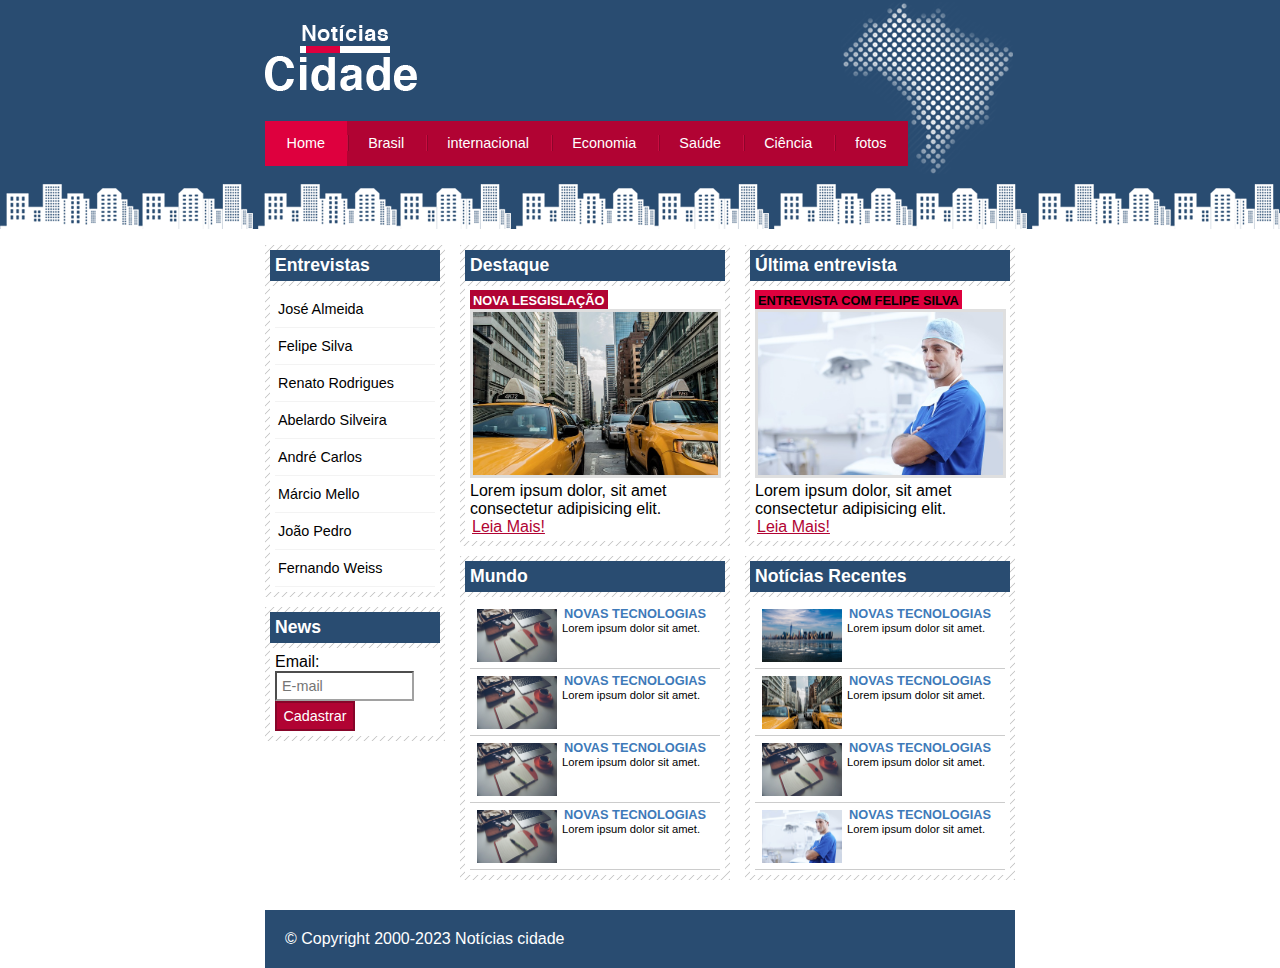
<file: index.html>
<!DOCTYPE html>
<html lang="en">
  <head>
    <meta charset="UTF-8" />
    <meta http-equiv="X-UA-Compatible" content="IE=edge" />
    <meta name="viewport" content="width=device-width, initial-scale=1.0" />
    <link rel="stylesheet" type="text/css" href="css/styles.css" />
    <title>Noticiário</title>
  </head>
  <body id="tres-colunas" class="home">
    <!--Início do container-->
    <div id="container">
      <!--Início topo-->
      <div id="topo">
        <h1 class="logo">Notícias Cidade</h1>
        <ul id="navegacao">
          <li class="primeiro">
            <a id="home" href="index.html">Home</a>
          </li>
          <li>
            <a id="brasil" href="brasil.html">Brasil</a>
          </li>
          <li>
            <a id="internacional" href="internacional.html">internacional</a>
          </li>
          <li>
            <a id="economia" href="economia.html">Economia</a>
          </li>
          <li>
            <a id="saude" href="saude.html">Saúde</a>
          </li>
          <li>
            <a id="ciencia" href="ciencia.html">Ciência</a>
          </li>
          <li>
            <a id="fotos" href="fotos.html">fotos</a>
          </li>
        </ul>
      </div>
      <!--fim topo-->
      <!--início Conteúdo-->
      <div id="conteudo">
        <div id="primario">
            <div class="caixa destaque">
                <h2>Destaque</h2>
                <div class="caixa-conteudo">
                    <h3>Nova Lesgislação</h3>
                    <img src="imagens/taxi.jpg" width="100%" class="imagem-principal">
                    <p>Lorem ipsum dolor, sit amet consectetur adipisicing elit.</p>
                    <a href="nova-legislacao.html">Leia Mais!</a>
                </div>
            </div>
            <div class="caixa">
                <h2>Mundo</h2>
                <div class="caixa-conteudo">
                    <ul id="lista-noticias">
                        <li>
                            <a href="">
                                <img src="imagens/tecnologia.jpg" width="80">
                                <h3>Novas Tecnologias</h3>
                                <p>Lorem ipsum dolor sit amet.</p>
                            </a>
                        </li>
                        <li>
                            <a href="">
                                <img src="imagens/tecnologia.jpg" width="80">
                                <h3>Novas Tecnologias</h3>
                                <p>Lorem ipsum dolor sit amet.</p>
                            </a>
                        </li>
                        <li>
                            <a href="">
                                <img src="imagens/tecnologia.jpg" width="80">
                                <h3>Novas Tecnologias</h3>
                                <p>Lorem ipsum dolor sit amet.</p>
                            </a>
                        </li>
                        <li>
                            <a href="">
                                <img src="imagens/tecnologia.jpg" width="80">
                                <h3>Novas Tecnologias</h3>
                                <p>Lorem ipsum dolor sit amet.</p>
                            </a>
                        </li>
                    </ul>
                </div>
            </div>
    </div>
    <!-- inicio secundario -->
        <div id="secundario">
            <div class="caixa entrevista">
                <h2>Última entrevista</h2>
                <div class="caixa-conteudo">
                    <h3>ENTREVISTA COM FELIPE SILVA</h3>
                    <img src="imagens/doutor.jpg" width="100%" class="imagem-principal">
                    <p>Lorem ipsum dolor, sit amet consectetur adipisicing elit.</p>
                    <a href="">Leia Mais!</a>
                </div>
            </div>
            <div class="caixa">
                <h2>Notícias Recentes</h2>
                <div class="caixa-conteudo">
                    <ul id="lista-noticias">
                        <li>
                            <a href="">
                                <img src="imagens/cidade.jpg" width="80">
                                <h3>Novas Tecnologias</h3>
                                <p>Lorem ipsum dolor sit amet.</p>
                            </a>
                        </li>
                        <li>
                            <a href="">
                                <img src="imagens/taxi.jpg" width="80">
                                <h3>Novas Tecnologias</h3>
                                <p>Lorem ipsum dolor sit amet.</p>
                            </a>
                        </li>
                        <li>
                            <a href="">
                                <img src="imagens/tecnologia.jpg" width="80">
                                <h3>Novas Tecnologias</h3>
                                <p>Lorem ipsum dolor sit amet.</p>
                            </a>
                        </li>
                        <li>
                            <a href="">
                                <img src="imagens/doutor.jpg" width="80">
                                <h3>Novas Tecnologias</h3>
                                <p>Lorem ipsum dolor sit amet.</p>
                            </a>
                        </li>
                    </ul>
                </div>
            </div>
        </div>
        <!-- final secundario -->
        <!-- início lateral -->
        <div id="lateral">
          <div class="caixa">
            <h2>Entrevistas</h2>
            <div class="caixa-conteudo">
              <ul>
                <li><a href="#">José Almeida</a></li>
                <li><a href="#">Felipe Silva</a></li>
                <li><a href="#">Renato Rodrigues</a></li>
                <li><a href="#">Abelardo Silveira</a></li>
                <li><a href="#">André Carlos</a></li>
                <li><a href="#">Márcio Mello</a></li>
                <li><a href="#">João Pedro</a></li>
                <li><a href="#">Fernando Weiss</a></li>
              </ul>
            </div>
          </div>
          <div class="caixa">
            <h2>News</h2>
            <div class="caixa-conteudo">
              <form>
                <div>
                  <label for="email">Email:</label>
                  <input type="text"name="email" id="email" placeholder="E-mail"/>
                </div>
                <div>
                  <input class="submit" type="submit" value="Cadastrar" />
                </div>
              </form>
            </div>
          </div>
        </div>   <!-- fim lateral -->
      <!--Fim Conteúdo-->
    </div>
    <!--fim do coitainer-->
    <div id="container-rodape" style="clear: both">
      <div id="rodape">&copy; Copyright 2000-2023 Notícias cidade</div>
    </div>
  </body>
</html>
</file>
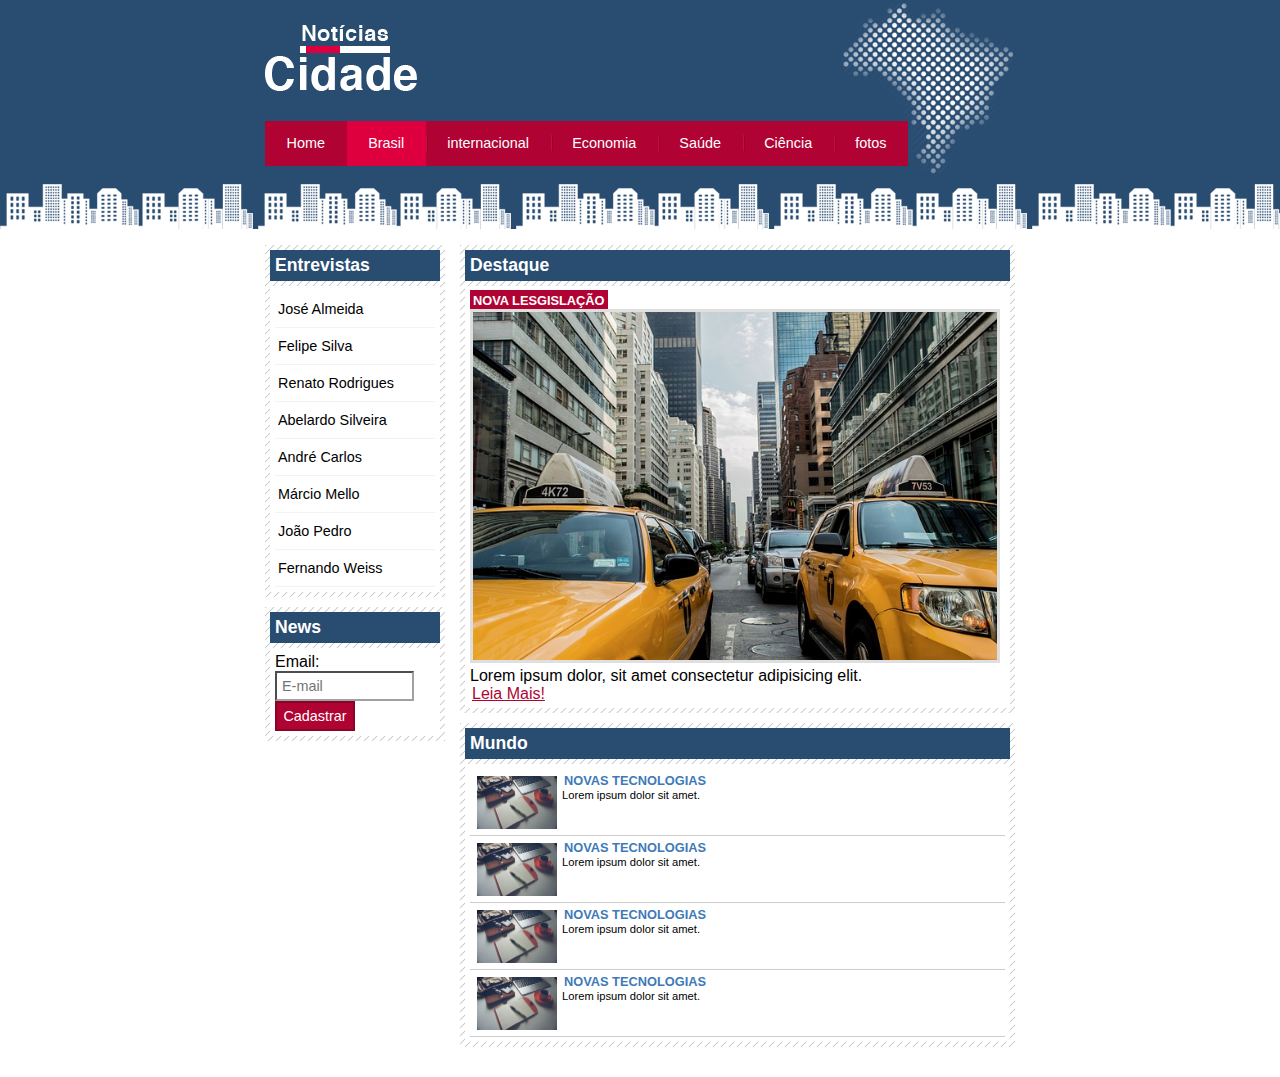
<file: brasil.html>
<!DOCTYPE html>
<html lang="en">
  <head>
    <meta charset="UTF-8" />
    <meta http-equiv="X-UA-Compatible" content="IE=edge" />
    <meta name="viewport" content="width=device-width, initial-scale=1.0" />
    <link rel="stylesheet" type="text/css" href="css/styles.css" />
    <title>Noticiário</title>
  </head>
  <body id="duas-colunas" class="brasil">
    <!--Início do container-->
    <div id="container">
        <!--Início topo-->
        <div id="topo">
          <h1 class="logo">Notícias Cidade</h1>
          <ul id="navegacao">
            <li class="primeiro">
              <a id="home" href="index.html">Home</a>
            </li>
            <li>
              <a id="brasil" href="brasil.html">Brasil</a>
            </li>
            <li>
              <a id="internacional" href="internacional.html">internacional</a>
            </li>
            <li>
              <a id="economia" href="economia.html">Economia</a>
            </li>
            <li>
              <a id="saude" href="saude.html">Saúde</a>
            </li>
            <li>
              <a id="ciencia" href="ciencia.html">Ciência</a>
            </li>
            <li>
              <a id="fotos" href="fotos.html">fotos</a>
            </li>
          </ul>
        </div>
        <!--fim topo-->
        <!--início Conteúdo-->
        <div id="conteudo">
          <div id="primario">
              <div class="caixa destaque">
                  <h2>Destaque</h2>
                  <div class="caixa-conteudo">
                      <h3>Nova Lesgislação</h3>
                      <img src="imagens/taxi.jpg" width="100%" class="imagem-principal">
                      <p>Lorem ipsum dolor, sit amet consectetur adipisicing elit.</p>
                      <a href="">Leia Mais!</a>
                  </div>
              </div>
              <div class="caixa">
                  <h2>Mundo</h2>
                  <div class="caixa-conteudo">
                      <ul id="lista-noticias">
                          <li>
                              <a href="">
                                  <img src="imagens/tecnologia.jpg" width="80">
                                  <h3>Novas Tecnologias</h3>
                                  <p>Lorem ipsum dolor sit amet.</p>
                              </a>
                          </li>
                          <li>
                              <a href="">
                                  <img src="imagens/tecnologia.jpg" width="80">
                                  <h3>Novas Tecnologias</h3>
                                  <p>Lorem ipsum dolor sit amet.</p>
                              </a>
                          </li>
                          <li>
                              <a href="">
                                  <img src="imagens/tecnologia.jpg" width="80">
                                  <h3>Novas Tecnologias</h3>
                                  <p>Lorem ipsum dolor sit amet.</p>
                              </a>
                          </li>
                          <li>
                              <a href="">
                                  <img src="imagens/tecnologia.jpg" width="80">
                                  <h3>Novas Tecnologias</h3>
                                  <p>Lorem ipsum dolor sit amet.</p>
                              </a>
                          </li>
                      </ul>
                  </div>
              </div>
      </div>
          <!-- início lateral -->
          <div id="lateral">
            <div class="caixa">
              <h2>Entrevistas</h2>
              <div class="caixa-conteudo">
                <ul>
                  <li><a href="#">José Almeida</a></li>
                  <li><a href="#">Felipe Silva</a></li>
                  <li><a href="#">Renato Rodrigues</a></li>
                  <li><a href="#">Abelardo Silveira</a></li>
                  <li><a href="#">André Carlos</a></li>
                  <li><a href="#">Márcio Mello</a></li>
                  <li><a href="#">João Pedro</a></li>
                  <li><a href="#">Fernando Weiss</a></li>
                </ul>
              </div>
            </div>
            <div class="caixa">
              <h2>News</h2>
              <div class="caixa-conteudo">
                <form>
                  <div>
                    <label for="email">Email:</label>
                    <input type="text"name="email" id="email" placeholder="E-mail"/>
                  </div>
                  <div>
                    <input class="submit" type="submit" value="Cadastrar" />
                  </div>
                </form>
              </div>
            </div>
          </div>   <!-- fim lateral -->
        <!--Fim Conteúdo-->
      </div>
      <!--fim do coitainer-->
  </body>
</html>
</file>
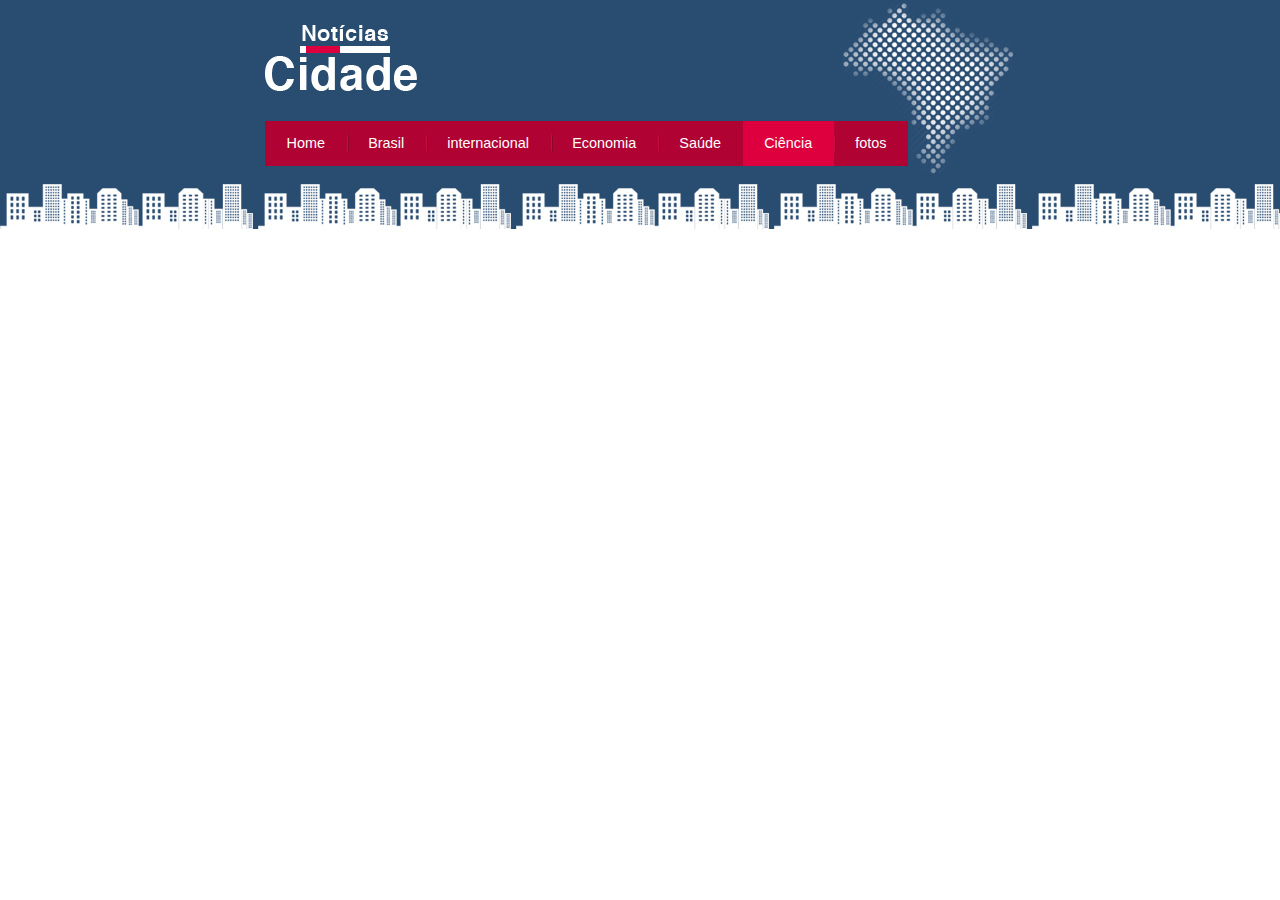
<file: ciencia.html>
<!DOCTYPE html>
<html lang="en">
  <head>
    <meta charset="UTF-8" />
    <meta http-equiv="X-UA-Compatible" content="IE=edge" />
    <meta name="viewport" content="width=device-width, initial-scale=1.0" />
    <link rel="stylesheet" type="text/css" href="css/styles.css" />
    <title>Noticiário</title>
  </head>
  <body class="ciencia">
    <div id="container">
        <div id="topo">
            <h1 class="logo">Notícias Cidade</h1>
            <ul id="navegacao">
                <li class="primeiro">
                    <a id="home" href="index.html">Home</a>
                </li>
                <li>
                    <a id="brasil" href="brasil.html">Brasil</a>
                </li>
                <li>
                    <a id="internacional" href="internacional.html">internacional</a>
                </li>
                <li>
                    <a id="economia" href="economia.html">Economia</a>
                </li>
                <li>
                    <a id="saude" href="saude.html">Saúde</a>
                </li>
                <li>
                    <a id="ciencia" href="ciencia.html">Ciência</a>
                </li>
                <li>
                    <a id="fotos" href="fotos.html">fotos</a>
                </li>
            </ul>
        </div>
    </div>
  </body>
</html>
</file>
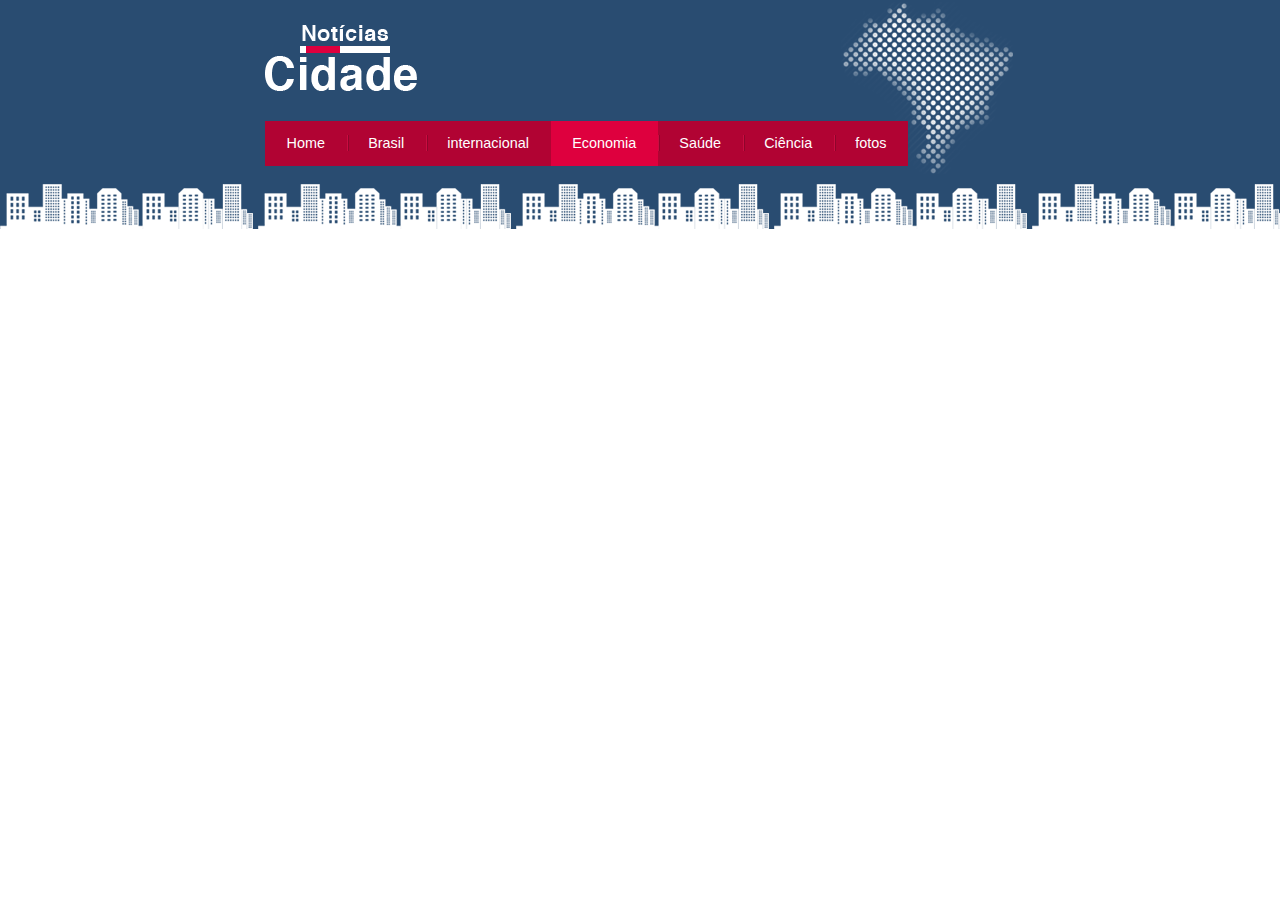
<file: economia.html>
<!DOCTYPE html>
<html lang="en">
  <head>
    <meta charset="UTF-8" />
    <meta http-equiv="X-UA-Compatible" content="IE=edge" />
    <meta name="viewport" content="width=device-width, initial-scale=1.0" />
    <link rel="stylesheet" type="text/css" href="css/styles.css" />
    <title>Noticiário</title>
  </head>
  <body class="economia">
    <div id="container">
        <div id="topo">
            <h1 class="logo">Notícias Cidade</h1>
            <ul id="navegacao">
                <li class="primeiro">
                    <a id="home" href="index.html">Home</a>
                </li>
                <li>
                    <a id="brasil" href="brasil.html">Brasil</a>
                </li>
                <li>
                    <a id="internacional" href="internacional.html">internacional</a>
                </li>
                <li>
                    <a id="economia" href="economia.html">Economia</a>
                </li>
                <li>
                    <a id="saude" href="saude.html">Saúde</a>
                </li>
                <li>
                    <a id="ciencia" href="ciencia.html">Ciência</a>
                </li>
                <li>
                    <a id="fotos" href="fotos.html">fotos</a>
                </li>
            </ul>
        </div>
    </div>
  </body>
</html>
</file>
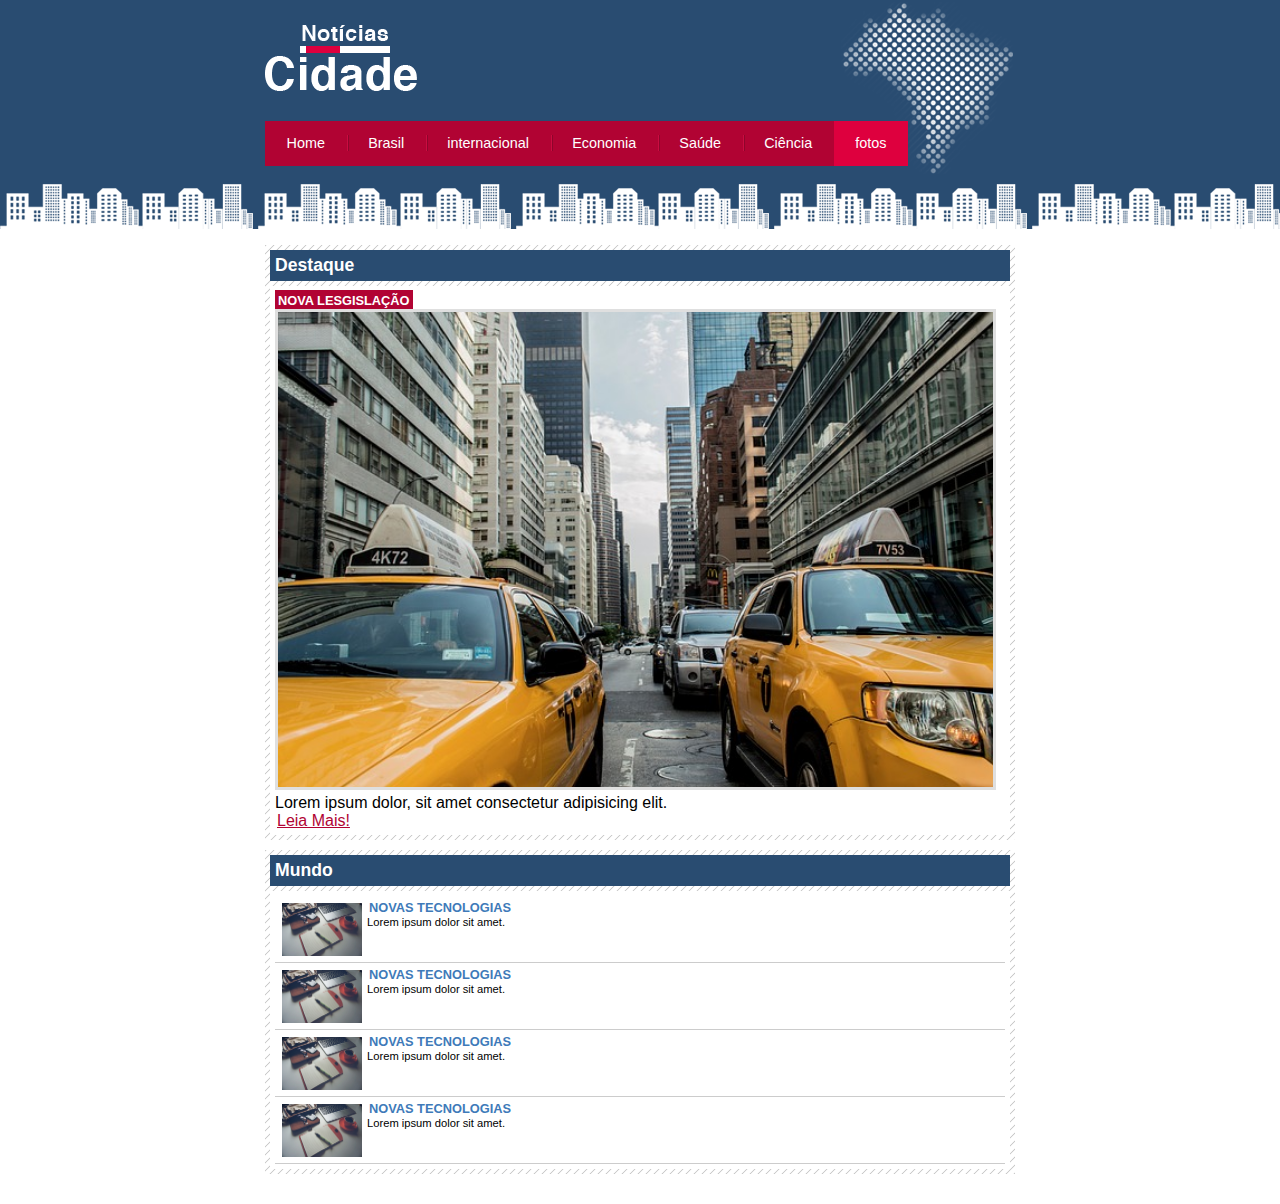
<file: fotos.html>
<!DOCTYPE html>
<html lang="en">
  <head>
    <meta charset="UTF-8" />
    <meta http-equiv="X-UA-Compatible" content="IE=edge" />
    <meta name="viewport" content="width=device-width, initial-scale=1.0" />
    <link rel="stylesheet" type="text/css" href="css/styles.css" />
    <title>Noticiário</title>
  </head>
  <body id="uma-coluna"class="fotos">
    <!--Início do container-->
    <div id="container">
        <!--Início topo-->
        <div id="topo">
          <h1 class="logo">Notícias Cidade</h1>
          <ul id="navegacao">
            <li class="primeiro">
              <a id="home" href="index.html">Home</a>
            </li>
            <li>
              <a id="brasil" href="brasil.html">Brasil</a>
            </li>
            <li>
              <a id="internacional" href="internacional.html">internacional</a>
            </li>
            <li>
              <a id="economia" href="economia.html">Economia</a>
            </li>
            <li>
              <a id="saude" href="saude.html">Saúde</a>
            </li>
            <li>
              <a id="ciencia" href="ciencia.html">Ciência</a>
            </li>
            <li>
              <a id="fotos" href="fotos.html">fotos</a>
            </li>
          </ul>
        </div>
        <!--fim topo-->
        <!--início Conteúdo-->
        <div id="conteudo">
          <div id="primario">
              <div class="caixa destaque">
                  <h2>Destaque</h2>
                  <div class="caixa-conteudo">
                      <h3>Nova Lesgislação</h3>
                      <img src="imagens/taxi.jpg" width="100%" class="imagem-principal">
                      <p>Lorem ipsum dolor, sit amet consectetur adipisicing elit.</p>
                      <a href="">Leia Mais!</a>
                  </div>
              </div>
              <div class="caixa">
                  <h2>Mundo</h2>
                  <div class="caixa-conteudo">
                      <ul id="lista-noticias">
                          <li>
                              <a href="">
                                  <img src="imagens/tecnologia.jpg" width="80">
                                  <h3>Novas Tecnologias</h3>
                                  <p>Lorem ipsum dolor sit amet.</p>
                              </a>
                          </li>
                          <li>
                              <a href="">
                                  <img src="imagens/tecnologia.jpg" width="80">
                                  <h3>Novas Tecnologias</h3>
                                  <p>Lorem ipsum dolor sit amet.</p>
                              </a>
                          </li>
                          <li>
                              <a href="">
                                  <img src="imagens/tecnologia.jpg" width="80">
                                  <h3>Novas Tecnologias</h3>
                                  <p>Lorem ipsum dolor sit amet.</p>
                              </a>
                          </li>
                          <li>
                              <a href="">
                                  <img src="imagens/tecnologia.jpg" width="80">
                                  <h3>Novas Tecnologias</h3>
                                  <p>Lorem ipsum dolor sit amet.</p>
                              </a>
                          </li>
                      </ul>
                  </div>
              </div>
            </div>
        <!--Fim Conteúdo-->
      </div>
      <!--fim do coitainer-->
  </body>
</html>
</file>
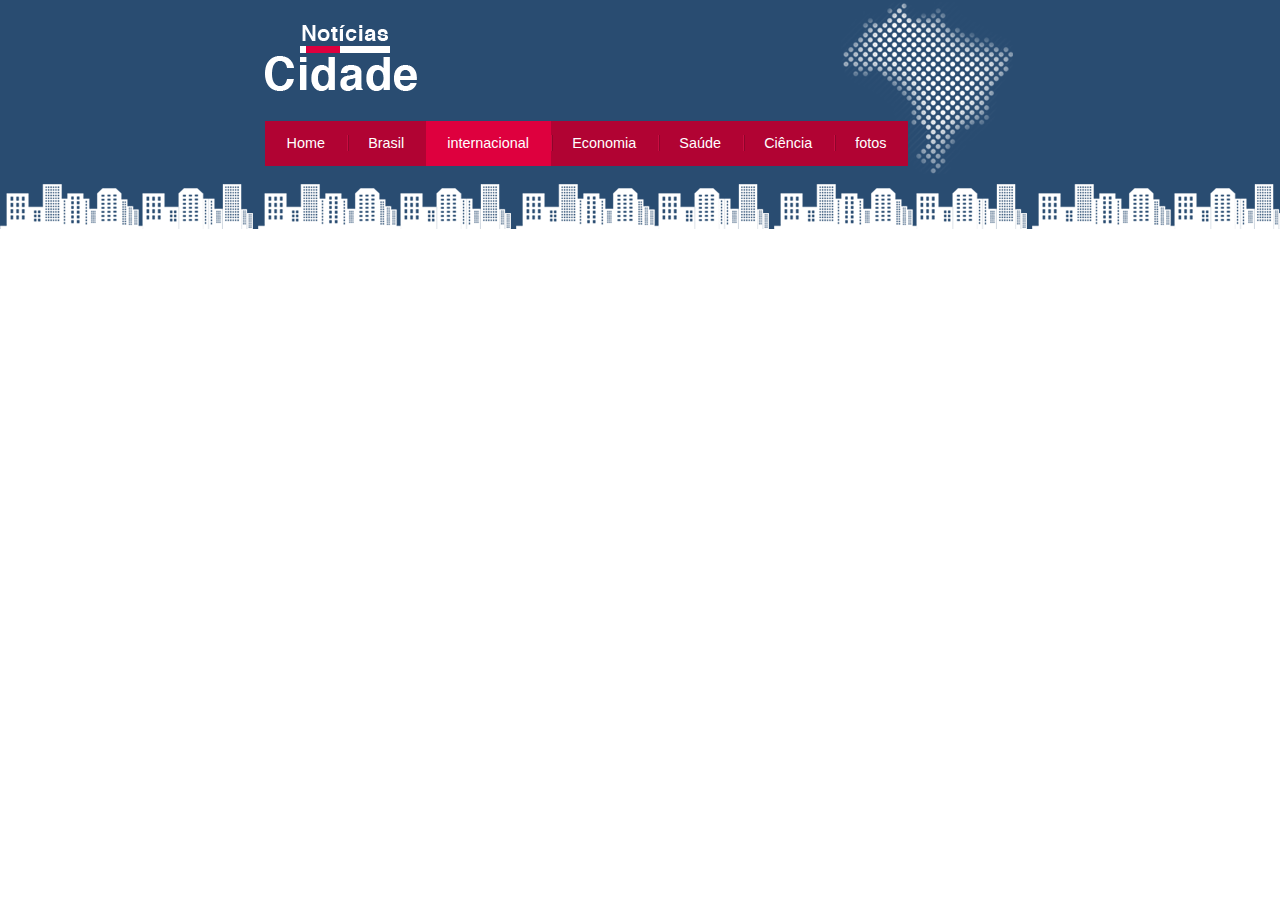
<file: internacional.html>
<!DOCTYPE html>
<html lang="en">
  <head>
    <meta charset="UTF-8" />
    <meta http-equiv="X-UA-Compatible" content="IE=edge" />
    <meta name="viewport" content="width=device-width, initial-scale=1.0" />
    <link rel="stylesheet" type="text/css" href="css/styles.css" />
    <title>Noticiário</title>
  </head>
  <body class="internacional">
    <div id="container">
        <div id="topo">
            <h1 class="logo">Notícias Cidade</h1>
            <ul id="navegacao">
                <li class="primeiro">
                    <a id="home" href="index.html">Home</a>
                </li>
                <li>
                    <a id="brasil" href="brasil.html">Brasil</a>
                </li>
                <li>
                    <a id="internacional" href="internacional.html">internacional</a>
                </li>
                <li>
                    <a id="economia" href="economia.html">Economia</a>
                </li>
                <li>
                    <a id="saude" href="saude.html">Saúde</a>
                </li>
                <li>
                    <a id="ciencia" href="ciencia.html">Ciência</a>
                </li>
                <li>
                    <a id="fotos" href="fotos.html">fotos</a>
                </li>
            </ul>
        </div>
    </div>
  </body>
</html>
</file>
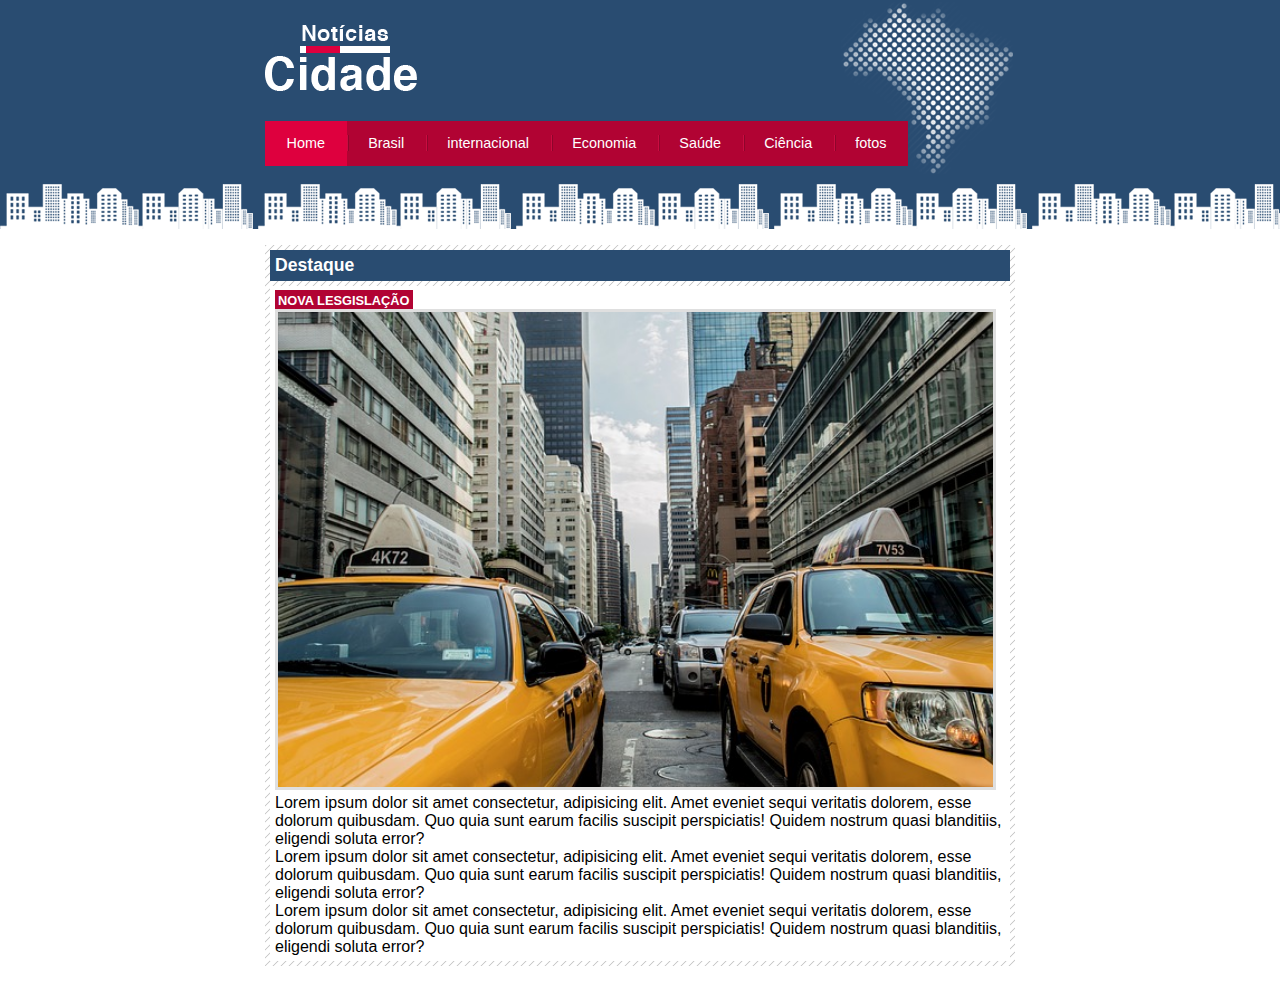
<file: nova-legislacao.html>
<!DOCTYPE html>
<html lang="en">
  <head>
    <meta charset="UTF-8" />
    <meta http-equiv="X-UA-Compatible" content="IE=edge" />
    <meta name="viewport" content="width=device-width, initial-scale=1.0" />
    <link rel="stylesheet" type="text/css" href="css/styles.css" />
    <title>Noticiário</title>
  </head>
  <body id="uma-coluna"class="home">
    <!--Início do container-->
    <div id="container">
        <!--Início topo-->
        <div id="topo">
          <h1 class="logo">Notícias Cidade</h1>
          <ul id="navegacao">
            <li class="primeiro">
              <a id="home" href="index.html">Home</a>
            </li>
            <li>
              <a id="brasil" href="brasil.html">Brasil</a>
            </li>
            <li>
              <a id="internacional" href="internacional.html">internacional</a>
            </li>
            <li>
              <a id="economia" href="economia.html">Economia</a>
            </li>
            <li>
              <a id="saude" href="saude.html">Saúde</a>
            </li>
            <li>
              <a id="ciencia" href="ciencia.html">Ciência</a>
            </li>
            <li>
              <a id="fotos" href="fotos.html">fotos</a>
            </li>
          </ul>
        </div>
        <!--fim topo-->
        <!--início Conteúdo-->
        <div id="conteudo">
          <div id="primario">
              <div class="caixa destaque">
                  <h2>Destaque</h2>
                  <div class="caixa-conteudo">
                      <h3>Nova Lesgislação</h3>
                      <img src="imagens/taxi.jpg" width="100%" class="imagem-principal">
                      <p>Lorem ipsum dolor sit amet consectetur, adipisicing elit. Amet eveniet sequi veritatis dolorem, esse dolorum quibusdam. Quo quia sunt earum facilis suscipit perspiciatis! Quidem nostrum quasi blanditiis, eligendi soluta error?</p>
                      <p>Lorem ipsum dolor sit amet consectetur, adipisicing elit. Amet eveniet sequi veritatis dolorem, esse dolorum quibusdam. Quo quia sunt earum facilis suscipit perspiciatis! Quidem nostrum quasi blanditiis, eligendi soluta error?</p>
                      <p>Lorem ipsum dolor sit amet consectetur, adipisicing elit. Amet eveniet sequi veritatis dolorem, esse dolorum quibusdam. Quo quia sunt earum facilis suscipit perspiciatis! Quidem nostrum quasi blanditiis, eligendi soluta error?</p>
                  </div>
              </div>             
            </div>
        <!--Fim Conteúdo-->
      </div>
      <!--fim do coitainer-->
  </body>
</html>
</file>
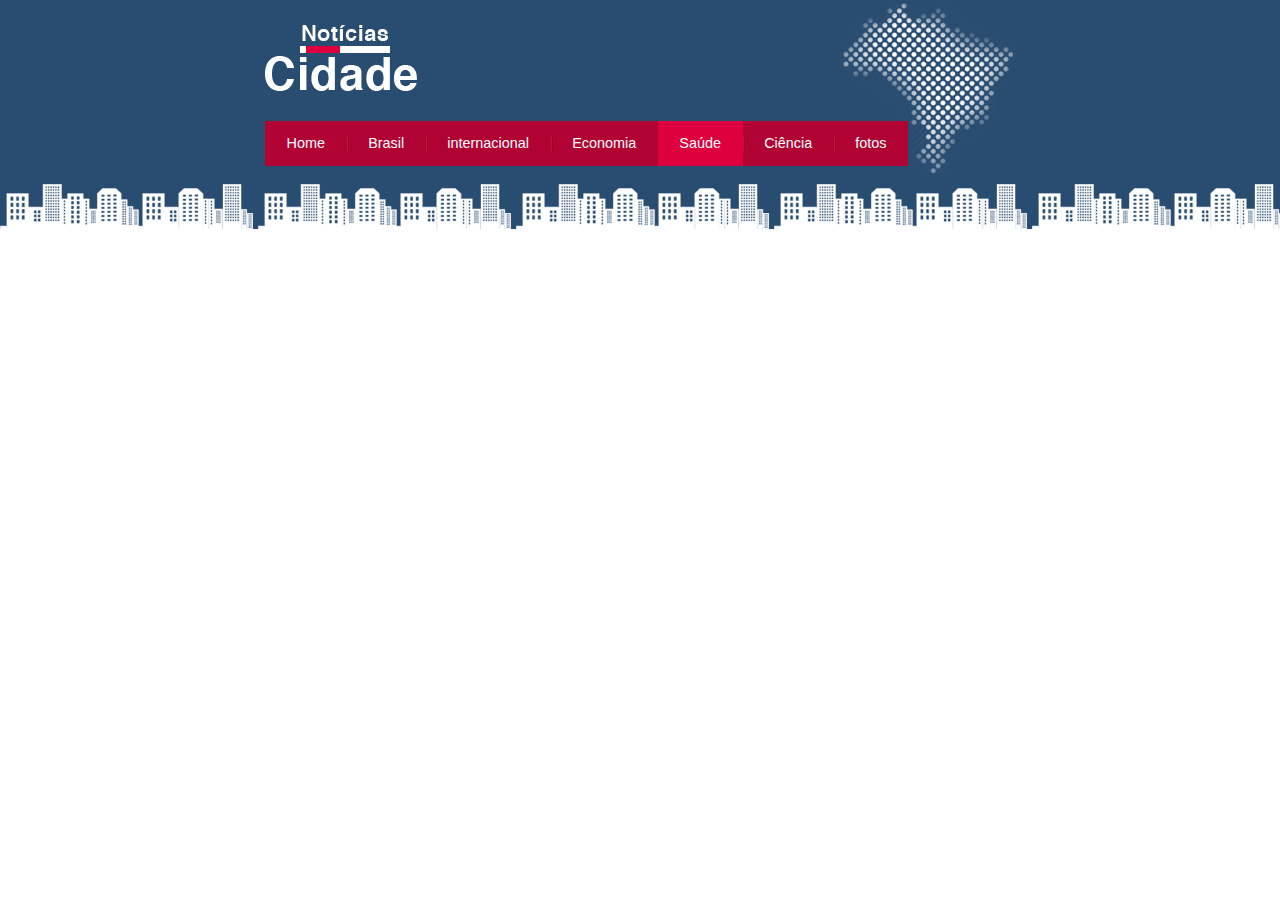
<file: saude.html>
<!DOCTYPE html>
<html lang="en">
  <head>
    <meta charset="UTF-8" />
    <meta http-equiv="X-UA-Compatible" content="IE=edge" />
    <meta name="viewport" content="width=device-width, initial-scale=1.0" />
    <link rel="stylesheet" type="text/css" href="css/styles.css" />
    <title>Noticiário</title>
  </head>
  <body class="saude">
    <div id="container">
        <div id="topo">
            <h1 class="logo">Notícias Cidade</h1>
            <ul id="navegacao">
                <li class="primeiro">
                    <a id="home" href="index.html">Home</a>
                </li>
                <li>
                    <a id="brasil" href="brasil.html">Brasil</a>
                </li>
                <li>
                    <a id="internacional" href="internacional.html">internacional</a>
                </li>
                <li>
                    <a id="economia" href="economia.html">Economia</a>
                </li>
                <li>
                    <a id="saude" href="saude.html">Saúde</a>
                </li>
                <li>
                    <a id="ciencia" href="ciencia.html">Ciência</a>
                </li>
                <li>
                    <a id="fotos" href="fotos.html">fotos</a>
                </li>
            </ul>
        </div>
    </div>
  </body>
</html>
</file>
<file: css/styles.css>
* {
    margin: 0;
    padding: 0;
}
body {
    font-family: "Trebuchet MS", Arial, Helvetica, sans-serif;
    background: #fff url(../imagens/fundo.png) repeat-x;
}
#container {
    width: 750px;
    margin: 0 auto;
}
#topo {
    height: 150px;
    padding-top: 25px;
    background: url(../imagens/detalhe-topo.png) no-repeat right top;
}
.logo {
    width: 152px;
    height: 66px;
    background: url(../imagens/logo.png) no-repeat center;
    text-indent: -3000px;
}
/*******Barra de Navegação************/
a:link, a:visited {
    color: #b10333;
    padding: 2px;
}
a:hover {
    color: #e50040;
}
ul {
    margin: 0;
    padding: 0;
    list-style: none;
}

#topo ul {
    background: #b10333;
    margin-top: 30px;
    float: left;
}
#topo ul li {
    float: left;
}

#topo ul li a {
    font-size:0.9em;
    display: block;
    padding: 0.5em 1.5em;
    line-height: 2.1em;
    text-decoration: none;
    color: #fff;
    background: url(../imagens/divisor.png) no-repeat left center;
}
#topo ul .primeiro a {
    background: none;
}

#topo ul a:hover {
    color: #69001d;
}
body.home #navegacao a#home, 
body.brasil #navegacao a#brasil, 
body.internacional #navegacao a#internacional, 
body.economia #navegacao a#economia, 
body.saude #navegacao a#saude,
body.ciencia #navegacao a#ciencia, 
body.fotos #navegacao a#fotos {
    color: #fff;
    background: #de003e;
    cursor: text;
}
/*Layout de três colunas*/

#conteudo {
    margin-top: 60px;
    background: #f5f5f5;
}
#lateral {
    width: 180px;
    margin: 0 0 20px -750px;
    float: left;

} 
#primario {
    width: 270px;
    float: left;
    margin: 0 0 20px 195px;
    
}
#duas-colunas #primario {
    width: 555px;
    
}
#uma-coluna #primario {
    width: 750px;
    margin: 0 0 20px 0;
}
#secundario {
    width: 270px;
    margin: 0 0 20px 15px;
    float: left;
} 

/*caixa*/
.caixa  {
    margin: 10px 0;
    padding: 5px;
    background: #f3f33f url(../imagens/fundo-caixa.png);
}
h2 {
    font-size: 1.1em;
    background: #294c71;
    color: #fff;
    padding: 5px;
}
.caixa-conteudo {
    background:#fff;
    padding: 5px;
    margin-top: 5px;
}
/*Menus laterais*/
#lateral ul a {
   font-size: 0.9em;
   padding: 3px;
   display: block;
   line-height: 30px;
   color: #000;
   text-decoration: none;
   border-bottom: 1px solid #f3f3f3; 
}
#lateral ul a:hover {
    background: #f9f9f9 url(../imagens/marcador.png) no-repeat left center;
    padding-left: 20px;
    color: #a1a1a1;
}
label {
    display: block;
    cursor: pointer;
}
input {
    padding: 5px;
    width: 125px;
    font-size: 0.9em;
    background-color: #fff;
    border-color: #a1a1a1;
}
input.submit {
    width: 80px;
    color: #fff;
    background-color:#b10333;
    border: 2px solid #870529;
}
img.imagem-principal {
    width: 98%;
    border: solid 3px #dfdfdf;
}

/*Formatando cabeçalhos*/
h3 {
    text-transform: uppercase;
    display: inline;
    font-size: 0.8em;
    padding: 3px;
}

.destaque h3 {
    background: #b10333;
    color: #fff;
}
.entrevista h3 {
    background: #de003e;
}
/*formatando lista de noticias*/
#lista-noticias li {
    padding: 2px;
    border-bottom: 1px solid #ccc;
    height: 62px;
}

#lista-noticias li a img {
    float: left;
    margin: 5px;

}
#lista-noticias li a {
    text-decoration: none;  
}
#lista-noticias li a h3{   
   font-size: 0.8em;  
   padding: 0px; 
   color: #3e7ab9;
}
#lista-noticias li a p{
    font-size: 0.7em;  
    color: #000; 
}
#lista-noticias li:hover{
    background-origin: #ccc;
    cursor: pointer;
}
/*rodape*/
#container-rodape {
    background: #294c71;
    padding: 20px;
}
#rodape {
    width: 750px;
    margin: 0 auto;
    color: #fff;
}
</file>
